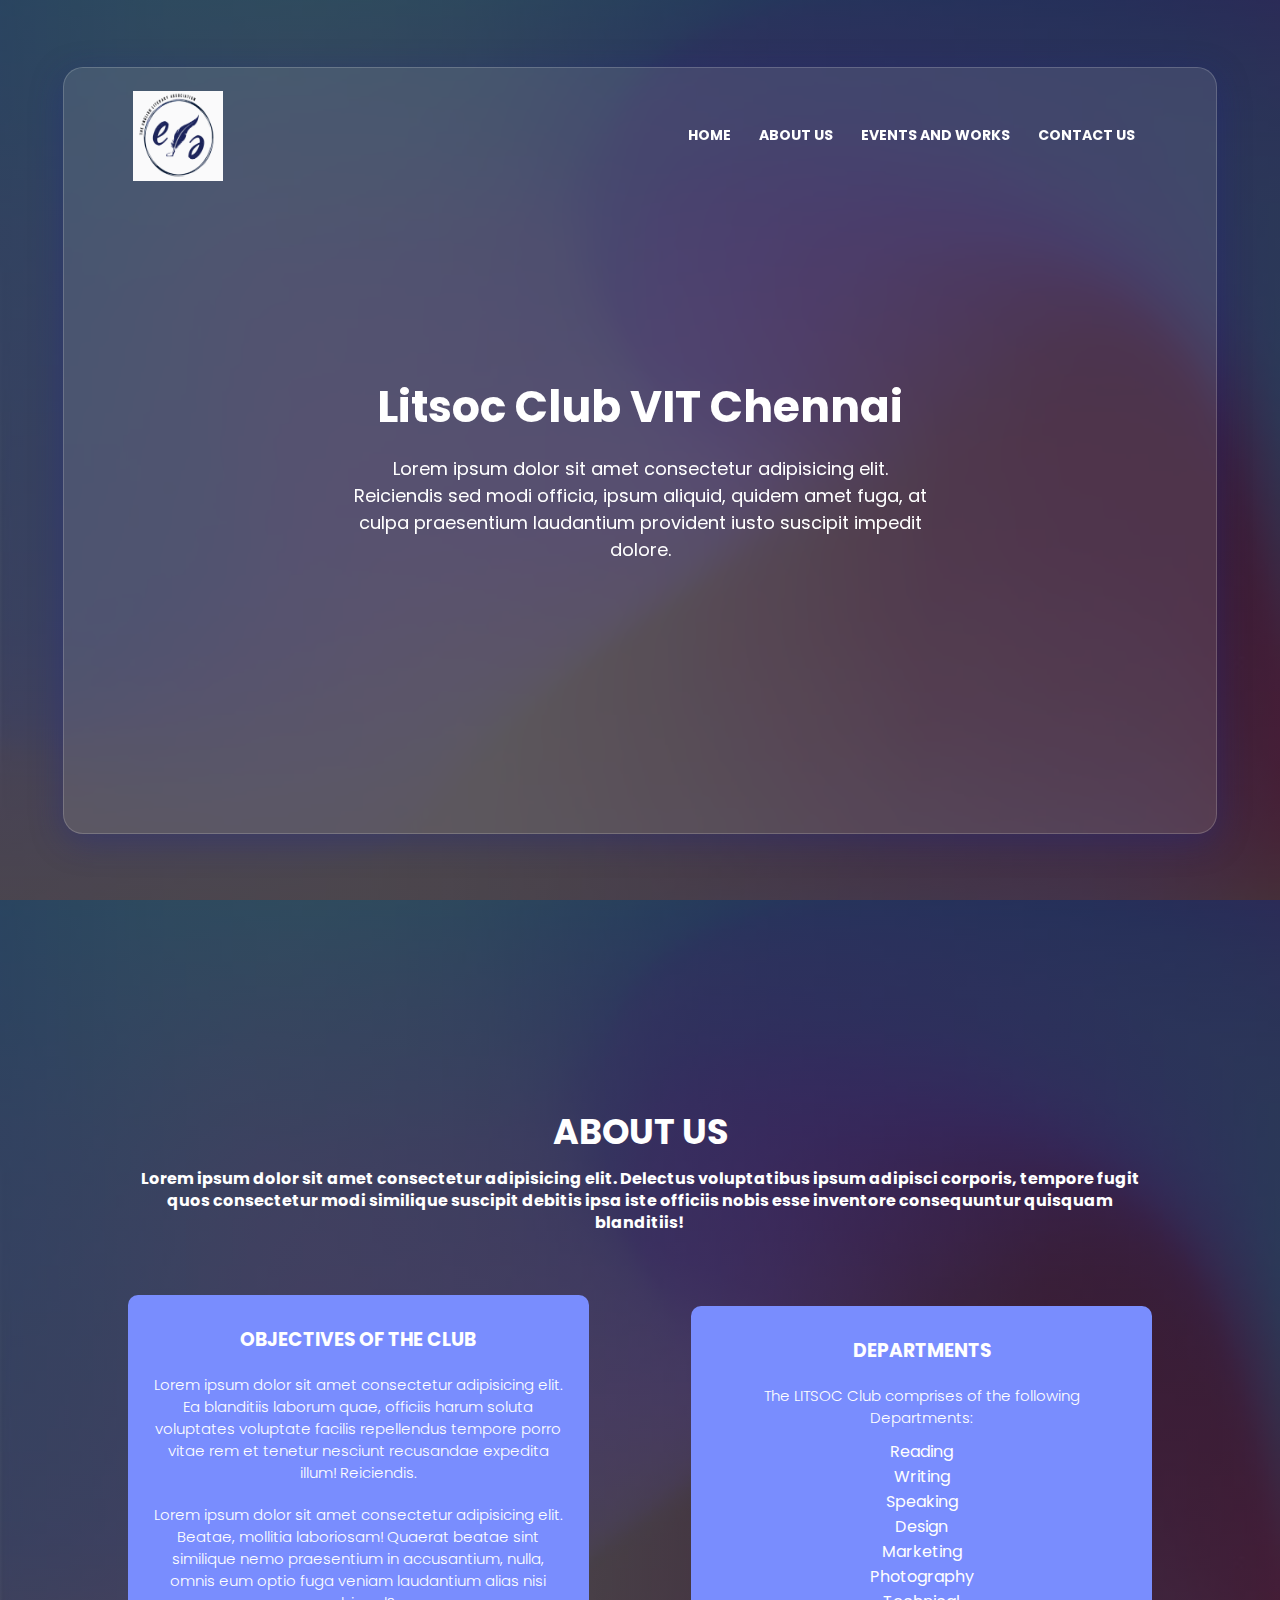
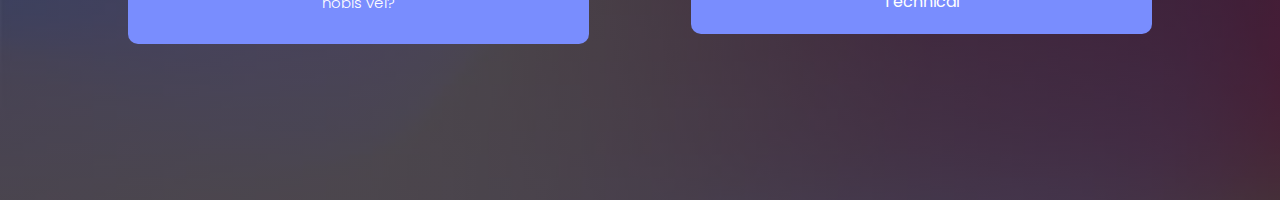
<file: index.html>
<!DOCTYPE html>
<html lang="en">
  <head>
    <meta charset="UTF-8" />
    <meta http-equiv="X-UA-Compatible" content="IE=edge" />
    <meta name="viewport" content="width=device-width, initial-scale=1.0" />
    <title>Litsoc Website</title>
    <link rel="stylesheet" type="text/css" href="style.css" />
    <link rel="preconnect" href="https://fonts.googleapis.com" />
    <link rel="preconnect" href="https://fonts.gstatic.com" crossorigin />
    <link
      href="https://fonts.googleapis.com/css2?family=Lora:ital,wght@0,400;0,500;0,600;0,700;1,400;1,500;1,600;1,700&family=Oxygen&family=Poppins:ital,wght@0,100;0,200;0,300;0,400;0,700;1,100;1,200;1,400;1,700&display=swap"
      rel="stylesheet"
    />
  </head>
  <body>
    <div class="body">
      <section class="header page-section">
        <nav class="navigation sticky">
          <img src="litsoc_logo.png" alt="Litsoc Club" />
          <div class="nav-links content" id="navLinks">
            <ul>
              <li><a href="#" class="links">HOME</a></li>
              <li><a href="#" class="links">ABOUT US</a></li>
              <li><a href="#" class="links">EVENTS AND WORKS</a></li>
              <li><a href="#" class="links">CONTACT US</a></li>
            </ul>
          </div>
        </nav>
        <div class="textbox">
          <h1>Litsoc Club VIT Chennai</h1>
          <p>
            Lorem ipsum dolor sit amet consectetur adipisicing elit. Reiciendis
            sed modi officia, ipsum aliquid, quidem amet fuga, at culpa
            praesentium laudantium provident iusto suscipit impedit dolore.
          </p>
        </div>
      </section>
    </div>
    <div class="body">
      <section class="course page-section" id="2">
        <h1>ABOUT US</h1>
        <p class="npm">
          Lorem ipsum dolor sit amet consectetur adipisicing elit. Delectus
          voluptatibus ipsum adipisci corporis, tempore fugit quos consectetur
          modi similique suscipit debitis ipsa iste officiis nobis esse
          inventore consequuntur quisquam blanditiis!
        </p>
        <div class="row">
          <div class="course-column">
            <h3>OBJECTIVES OF THE CLUB</h3>
            <p>
              Lorem ipsum dolor sit amet consectetur adipisicing elit. Ea
              blanditiis laborum quae, officiis harum soluta voluptates
              voluptate facilis repellendus tempore porro vitae rem et tenetur
              nesciunt recusandae expedita illum! Reiciendis.
            </p>
            <p>
              Lorem ipsum dolor sit amet consectetur adipisicing elit. Beatae,
              mollitia laboriosam! Quaerat beatae sint similique nemo
              praesentium in accusantium, nulla, omnis eum optio fuga veniam
              laudantium alias nisi nobis vel?
            </p>
          </div>
          <div class="course-column">
            <h3>DEPARTMENTS</h3>
            <p>The LITSOC Club comprises of the following Departments:</p>
            <ul>
              <li>Reading</li>
              <li>Writing</li>
              <li>Speaking</li>
              <li>Design</li>
              <li>Marketing</li>
              <li>Photography</li>
              <li>Technical</li>
            </ul>
          </div>
        </div>
      </section>
    </div>
  </body>
</html>
</file>
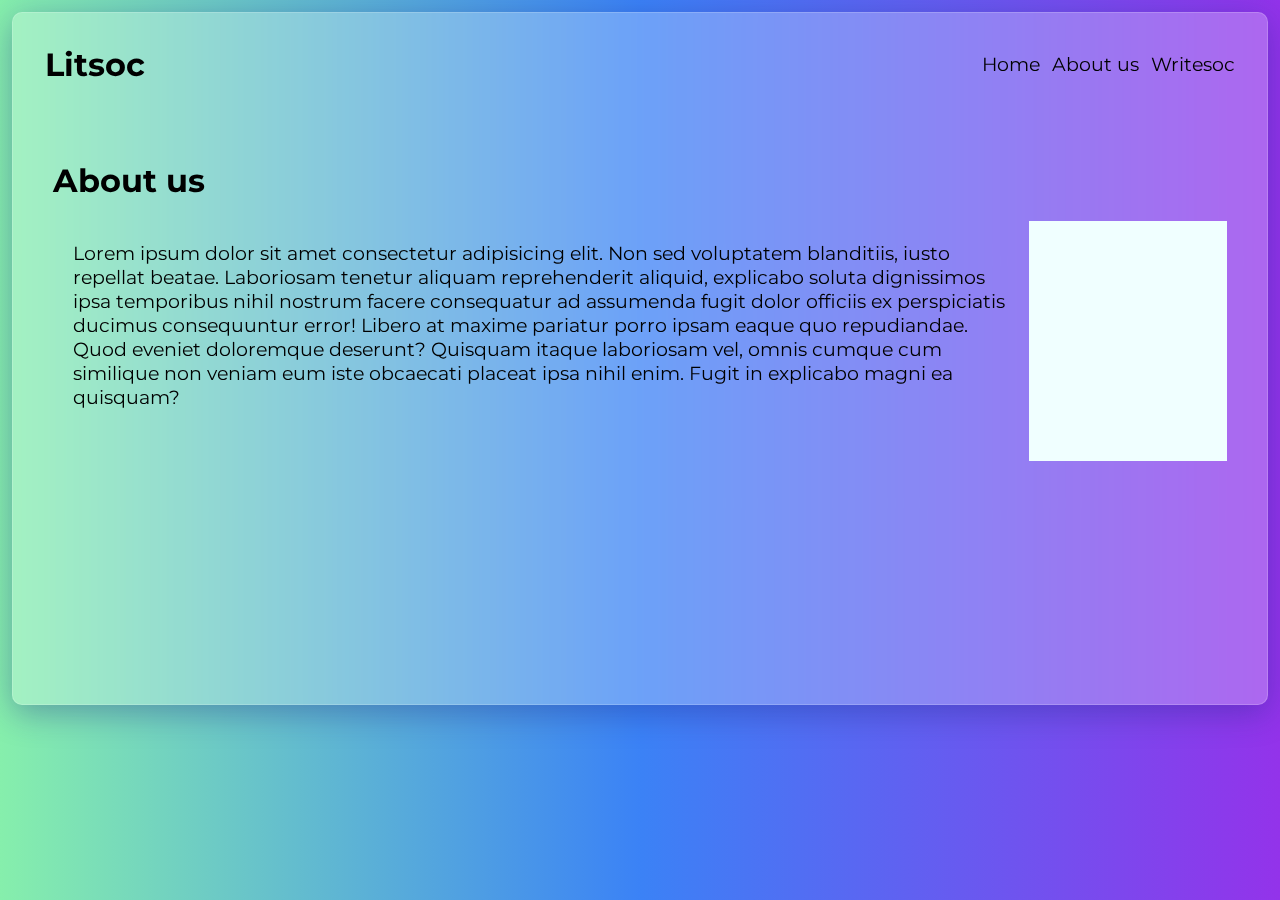
<file: vaibhav/index.html>
<!DOCTYPE html>
<html lang="en">

<head>
    <meta charset="UTF-8">
    <meta http-equiv="X-UA-Compatible" content="IE=edge">
    <meta name="viewport" content="width=device-width, initial-scale=1.0">
    <link rel="stylesheet" href="./index.css">
    <title>Document</title>
</head>

<body>
    <div class="main">
        <navbar class="navbar">
            <span class="text">Litsoc</span>
            <ul class="links">
                <li>Home</li>
                <li>About us</li>
                <li>Writesoc</li>
            </ul>
        </navbar>
        <main class="hero">
            <h1>About us</h1>
            <div class="section">
                <p>Lorem ipsum dolor sit amet consectetur adipisicing elit. Non sed voluptatem blanditiis, iusto
                    repellat beatae. Laboriosam tenetur aliquam reprehenderit aliquid, explicabo soluta dignissimos ipsa
                    temporibus nihil nostrum facere consequatur ad assumenda fugit dolor officiis ex perspiciatis
                    ducimus consequuntur error! Libero at maxime pariatur porro ipsam eaque quo repudiandae. Quod
                    eveniet doloremque deserunt? Quisquam itaque laboriosam vel, omnis cumque cum similique non veniam
                    eum iste obcaecati placeat ipsa nihil enim. Fugit in explicabo magni ea quisquam?</p>
                <div style="height:240px; width: 240px; background-color: azure;"></div>
            </div>
        </main>
    </div>
</body>

</html>
</file>
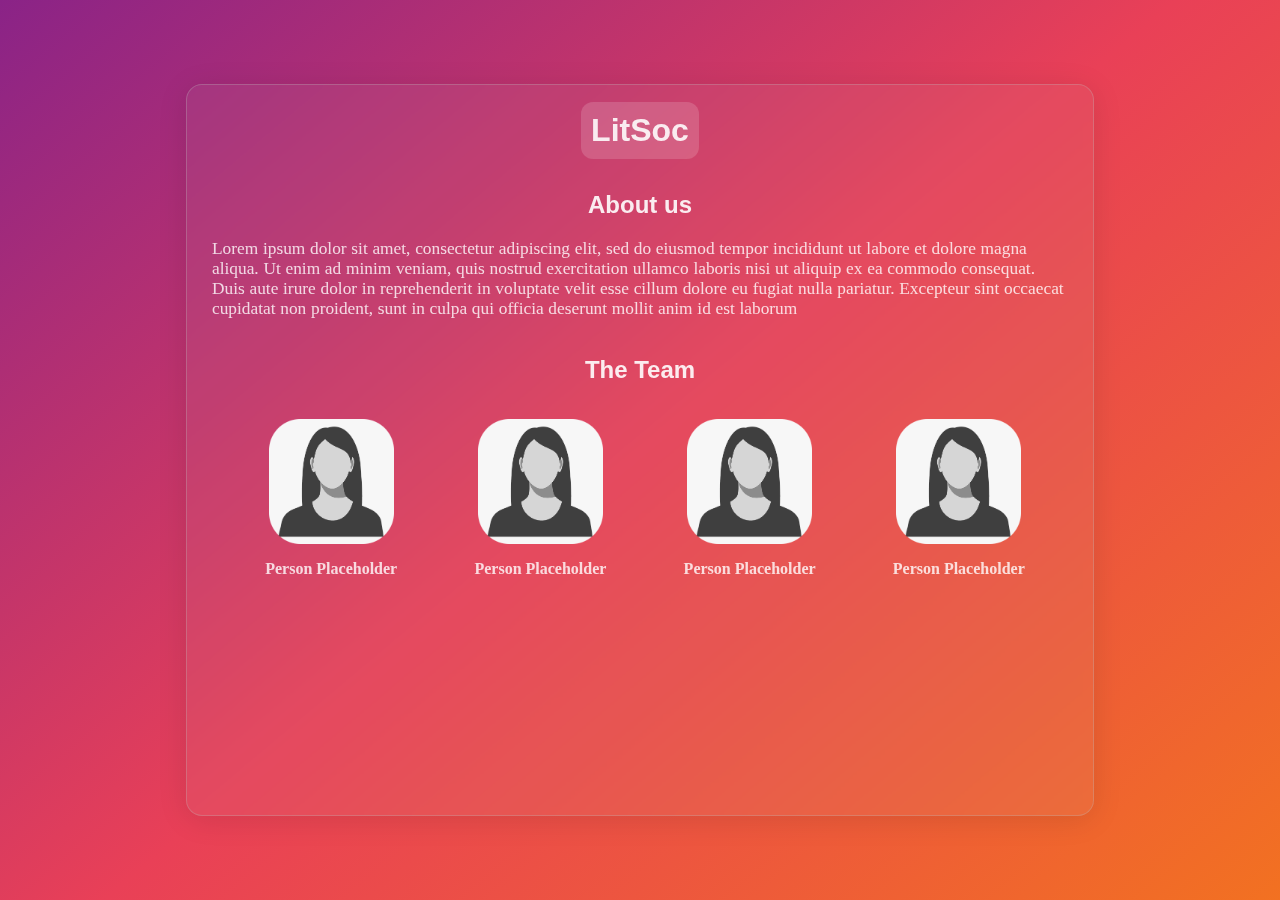
<file: zahran/index.html>
<html lang="en">
  <head>
    <meta charset="UTF-8" />
    <meta http-equiv="X-UA-Compatible" content="IE=edge" />
    <meta name="viewport" content="width=device-width, initial-scale=1.0" />
    <link rel="stylesheet" href="styles.css" />
    <title>LitSoc</title>
  </head>
  <body>
    <div class="background-image container">
      <div class="glasswindow">
        <h1>LitSoc</h1>
        <div class="about-us">
          <h2>About us</h2>
          <p class="info">
            Lorem ipsum dolor sit amet, consectetur adipiscing elit, sed do
            eiusmod tempor incididunt ut labore et dolore magna aliqua. Ut enim
            ad minim veniam, quis nostrud exercitation ullamco laboris nisi ut
            aliquip ex ea commodo consequat. Duis aute irure dolor in
            reprehenderit in voluptate velit esse cillum dolore eu fugiat nulla
            pariatur. Excepteur sint occaecat cupidatat non proident, sunt in
            culpa qui officia deserunt mollit anim id est laborum
          </p>
        </div>
        <h2>The Team</h2>
        <div class="image-box">
          <div class="person-desc">
            <img
              src="content/person_placeholder.png"
              alt="Person"
              style="width: 70%"
            />
            <p>Person Placeholder</p>
          </div>
          <div class="person-desc">
            <img
              src="content/person_placeholder.png"
              alt="Person"
              style="width: 70%"
            />
            <p>Person Placeholder</p>
          </div>
          <div class="person-desc">
            <img
              src="content/person_placeholder.png"
              alt="Person"
              style="width: 70%"
            />
            <p>Person Placeholder</p>
          </div>
          <div class="person-desc">
            <img
              src="content/person_placeholder.png"
              alt="Person"
              style="width: 70%"
            />
            <p>Person Placeholder</p>
          </div>
        </div>
      </div>
    </div>
  </body>
</html>
</file>
<file: style.css>
@import url("https://fonts.googleapis.com/css2?family=Poppins:wght@200;300;400;500;600;700&display=swap");
* {
  margin: 0;
  padding: 0;
  font-family: "Lora", serif;
  font-family: "Oxygen", sans-serif;
  font-family: "Poppins", sans-serif;
  transition: all 0.5s ease;
}
.body {
  min-height: 100vh;
  width: 100%;
  background-image: linear-gradient(rgba(4, 9, 30, 0.7), rgba(4, 9, 30, 0.7)),
    url(bg_image.jpeg);
  background-size: cover;
  background-position: center;
  position: relative;
  display: flex;
  align-items: center;
  color: white;
}
.header {
  height: 85vh;
  width: 90%;
  z-index: 10;
  margin: auto;
  position: relative;
}
nav {
  display: flex;
  padding: 2% 6%;
  justify-content: space-between;
  align-items: center;
}
nav img {
  width: 90px;
  height: 90px;
}
.nav-links {
  flex: 1;
  text-align: right;
}
.nav-links ul li {
  list-style: none;
  display: inline-block;
  padding: 8px 12px;
}
.nav-links ul li a {
  font-size: 14px;
  text-decoration: none;
  color: white;
  font-weight: bold;
}
.nav-links ul li::after {
  content: "";
  width: 0%;
  height: 2px;
  background-color: rgb(121, 141, 254);
  display: block;
  margin: auto;
  transition: 0.5s;
}
.nav-links ul li:hover::after {
  width: 100%;
}
.textbox {
  width: 50%;
  position: absolute;
  text-align: center;
  top: 40%;
  left: 25%;
  transform: translate(-50% -50%);
}
.textbox h1 {
  font-size: 44px;
}
.textbox p {
  margin: 16px 0 40px;
  font-size: 18px;
}
nav .fa {
  display: none;
}
.header {
  background: rgba(255, 255, 255, 0.1);
  box-shadow: 0 8px 32px 0 rgba(31, 38, 135, 0.37);
  backdrop-filter: blur(5.5px);
  -webkit-backdrop-filter: blur(5.5px);
  border-radius: 20px;
  border: 1px solid rgba(255, 255, 255, 0.18);
}

.course {
  width: 80%;
  margin: auto;
  text-align: center;
  padding-top: 100px;
  display: inline-block;
}
.course h1 {
  font-weight: bold;
  font-size: 35px;
}
.course p {
  color: rgb(255, 255, 255);
  font-size: 15px;
  font-weight: 300;
  line-height: 22px;
  padding: 10px;
}
.course .npm {
  color: white;
  font-size: 16px;
  font-weight: 300;
  line-height: 22px;
  padding: 10px;
  font-weight: bold;
}
.row {
  margin-top: 5%;
  display: flex;
  justify-content: space-between;
  align-items: center;
}
.course-column {
  flex-basis: 45%;
  border-radius: 10px;
  margin-bottom: 5%;
  padding: 20px 12px;
  box-sizing: border-box;
  background: rgb(121, 141, 254);
  transition: 0.25s;
}
.course-column li {
  text-align: left;
  list-style-type: none;
  text-align: center;
}
h3 {
  font-weight: bold;
  margin: 10px 0;
}
.course-column:hover {
  box-shadow: 0 0 20px 0px rgba(0, 0, 0, 0.5);
}
@media (max-width: 700px) {
  .textbox h1 {
    font-size: 20px;
  }
  .nav-links ul li {
    display: block;
  }
  .nav-links ul li a {
    color: white;
  }
  nav .fa {
    display: block;
    color: white;
    margin: 15px;
    font-size: 20px;
    cursor: pointer;
  }
  .nav-links ul {
    padding: 25px;
  }
  .row {
    flex-direction: column;
  }
}
</file>
<file: vaibhav/index.css>
@import url('https://fonts.googleapis.com/css2?family=Montserrat:ital,wght@0,100;0,200;0,300;0,400;0,500;0,600;0,700;0,800;0,900;1,100;1,200;1,300;1,400;1,500;1,600;1,700;1,800;1,900&display=swap');


html,body{
    margin: 0 0;
    background: linear-gradient(to right, rgb(134, 239, 172), rgb(59, 130, 246), rgb(147, 51, 234));
    font-family: 'Montserrat';
}

.main{
    margin: 12px 12px;
    padding: 8px 8px;
    background: rgba( 255, 255, 255, 0.25 );
    box-shadow: 0 8px 32px 0 rgba( 31, 38, 135, 0.37 );
    backdrop-filter: blur( 4px );
    border-radius: 10px;
    border: 1px solid rgba( 255, 255, 255, 0.18 );
    height: 75vh;
}

.navbar{
    display: flex;
    flex-direction: row;
    justify-content: space-between;
    align-items: center;
    padding: 12px 24px;
}

ul {
    list-style-type: none;
}
  
.links{
    display: flex;
    flex-direction: row;
    gap: 12px;
    align-items: center;
    font-size: larger;
}

.text{
    font-size: xx-large;
    font-weight: bold;
}

.section{
    display: flex;
    flex-direction: row;
    font-size: larger;
}

.section p{
    width: fit-content;
    padding: 8px 8px;
    margin: 12px 12px;
}

.hero{
    padding:32px;
    margin-top: auto;
}
</file>
<file: zahran/styles.css>
.glasswindow {
  display: flex;
  flex-direction: column;
  background: rgba(185, 185, 185, 0.08);
  border-radius: 16px;
  box-shadow: 0 4px 30px rgba(0, 0, 0, 0.1);
  backdrop-filter: blur(4.4px);
  -webkit-backdrop-filter: blur(4.4px);
  border: 1px solid rgba(185, 185, 185, 0.3);
  height: 80%;
  width: 70%;
  padding: 5px;
}

.container{
    height: 100%;
    width: 100%;
    display: flex;
    align-items: center;
    justify-content: center;
}


body
{
    margin: 0px;
}
h1
{
  color: white;
  font-family: 'Segoe UI', Tahoma, Geneva, Verdana, sans-serif;
  opacity: 90%;
  width: fit-content;
  margin: 12px auto;
  padding: 10px;
  border-radius: 12px;
  text-align: center;
  background-color: rgba(255, 255, 255, 0.171);
}

h2
{
  color: white;
  font-family: 'Segoe UI', Tahoma, Geneva, Verdana, sans-serif;
  opacity: 90%;
  width: 100%;
  text-align: center;
}

.background-image {
  background: #8a2387;
  background: linear-gradient(320deg, #f27121, #e94057, #8a2387);
  height: 100%;
  width: 100%;
}

.about-us
{
  margin-left: 20px;
  margin-right: 20px;
}
.info
{
  font-size: 13pt;
  color: white;
  opacity: 80%;
  word-spacing: .3pt;
}

.image-box
{
  width: 100%;
  display: flex;
  justify-content: center;
  align-items: center;
  gap: 10px;
  padding: 5px;
}
.person-desc
{
  width: 20%;
  display: flex;
  padding: 10px;
  flex-direction: column;
  justify-content: center;
  align-items: center;
  text-align: center;
  color: white;
  font-weight: 600;
  flex-wrap: wrap;
}

.person-desc>p{
  opacity: 80%;
  font-size: medium;
}
</file>
